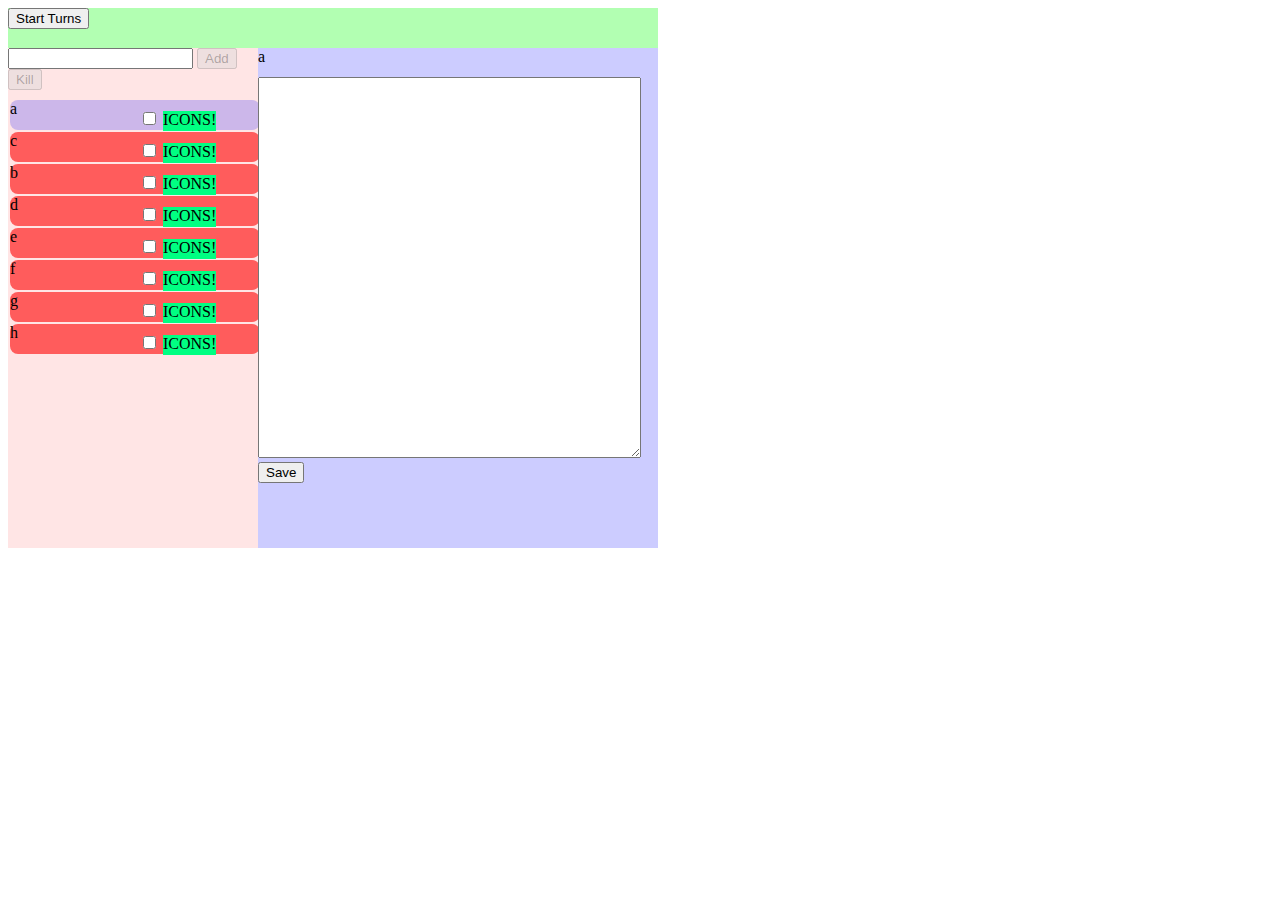
<file: static/index.html>
<!DOCTYPE html>

<html>

<head>
	<title>Encounter Tracker</title>
	<link rel="stylesheet" type="text/css" href="playerstyle.css">
	<script data-main="js/main" src="js/libs/require.js"></script>
</head>

<body>
	<div id="app"></div>
</body>

</html>
</file>
<file: static/playerstyle.css>
#app {
	position	:	relative;
}

.players-container {
	width		:	250px;
	height		:	500px;
	background	:	rgba(255,0,0,0.1);
	position	:	absolute;
	top			:	40px;
}

.top-bar-container	{
	width		:	650px;
	height		:	40px;
	background	:	rgba(0,255,0,0.3);
}

.edit-pane-container {
	width		:	400px;
	height		:	500px;
	background	:	rgba(0,0,255,0.2);
	position	:	absolute;
	left		:	250px;
	top			:	40px;
}

.players-list {
	overflow-x:	hidden;
	overflow-y: scroll;
	height:		450px;
	width: 		100%;
}

.players-controls {
	height		:	50px
}

.player-item {
	margin		:	2px;
	width 		:	100%;
	height 		:	30px;
	background 	:	rgba(255,0,0,0.6);
	border-radius	:	8px;
}

.because-i-can{
	display		:	inline-block;
	background	:	rgba(0,255,130,1.0);
	height		:	20px;
}

.name-go-here{
	display		:	inline-block;
	width		:	125px;
	height		:	25px;
	overflow	:	hidden;
}

.check-box{
	margin		:	auto;
	display		:	inline-block;
}

.player-item.selected{
	background :	rgba(0,0,255,0.2);
}

.player-item.active{
	border : 2px solid black;
}
</file>
